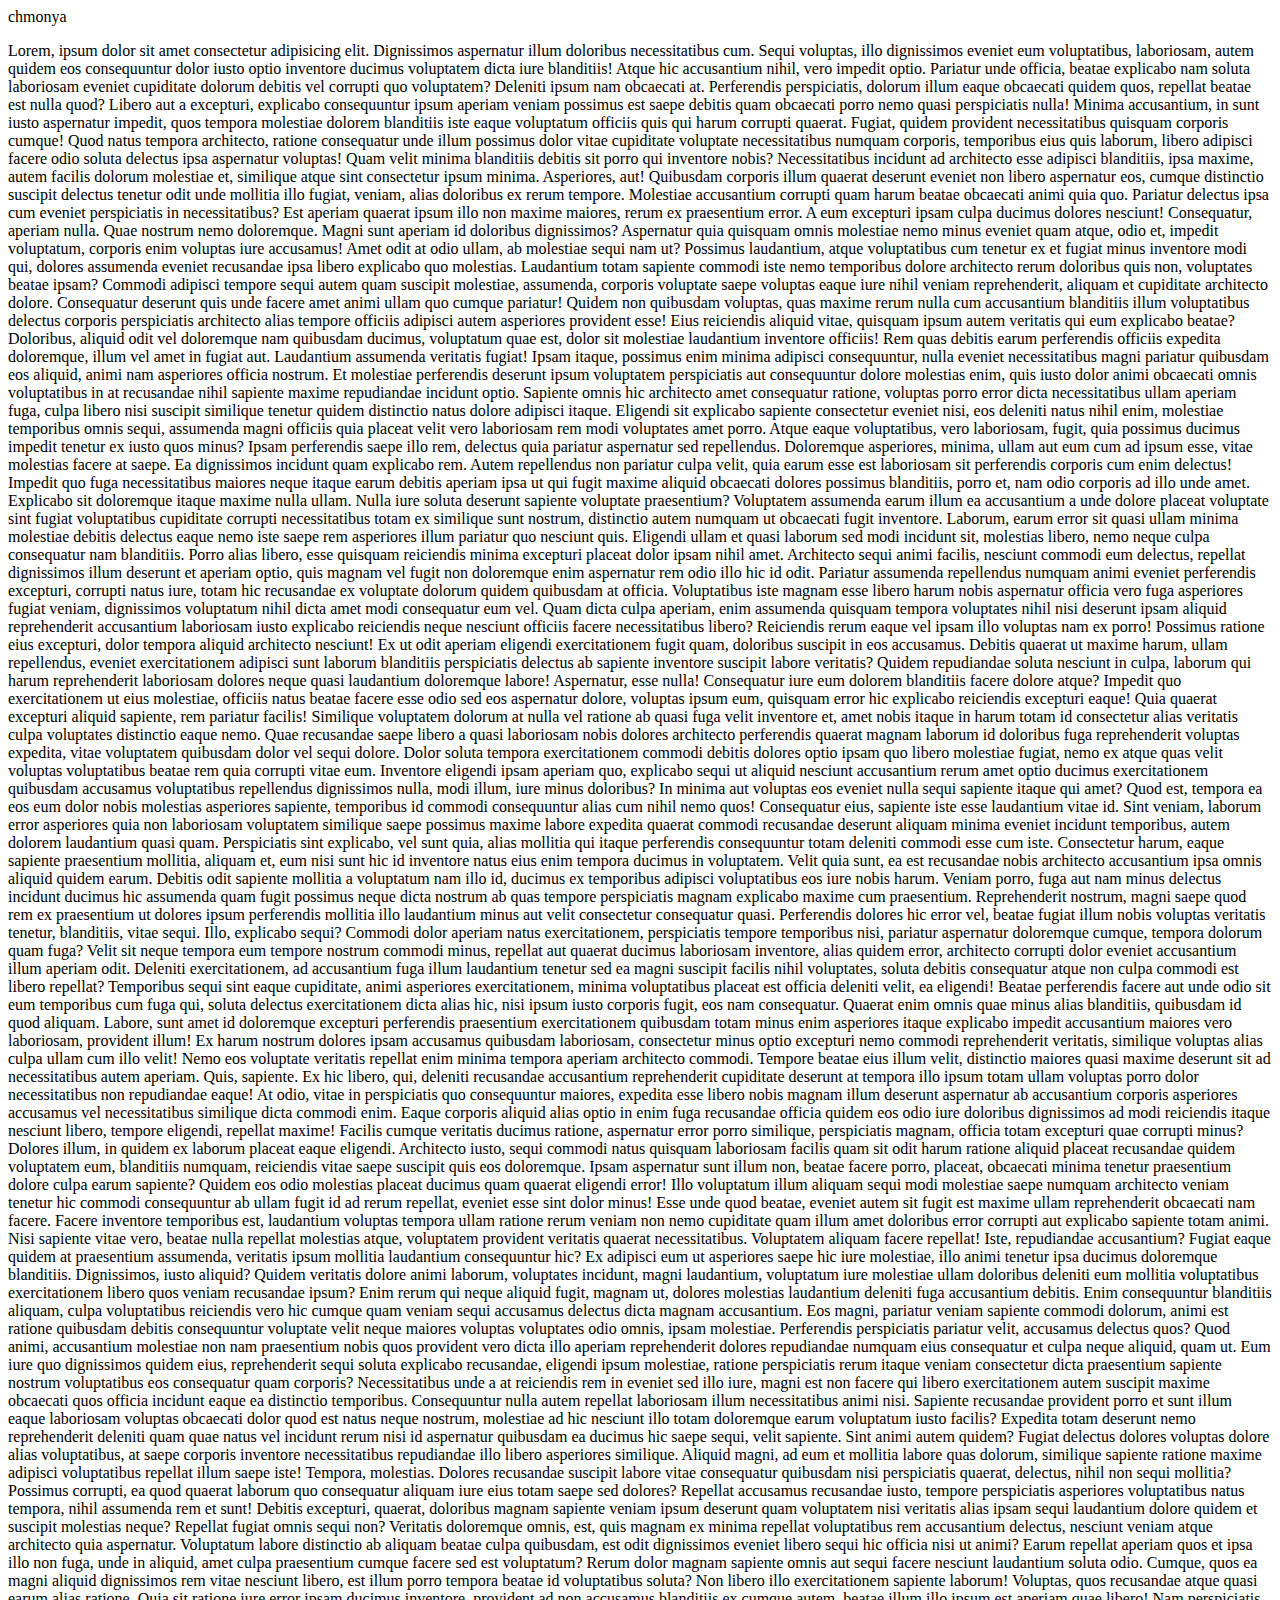
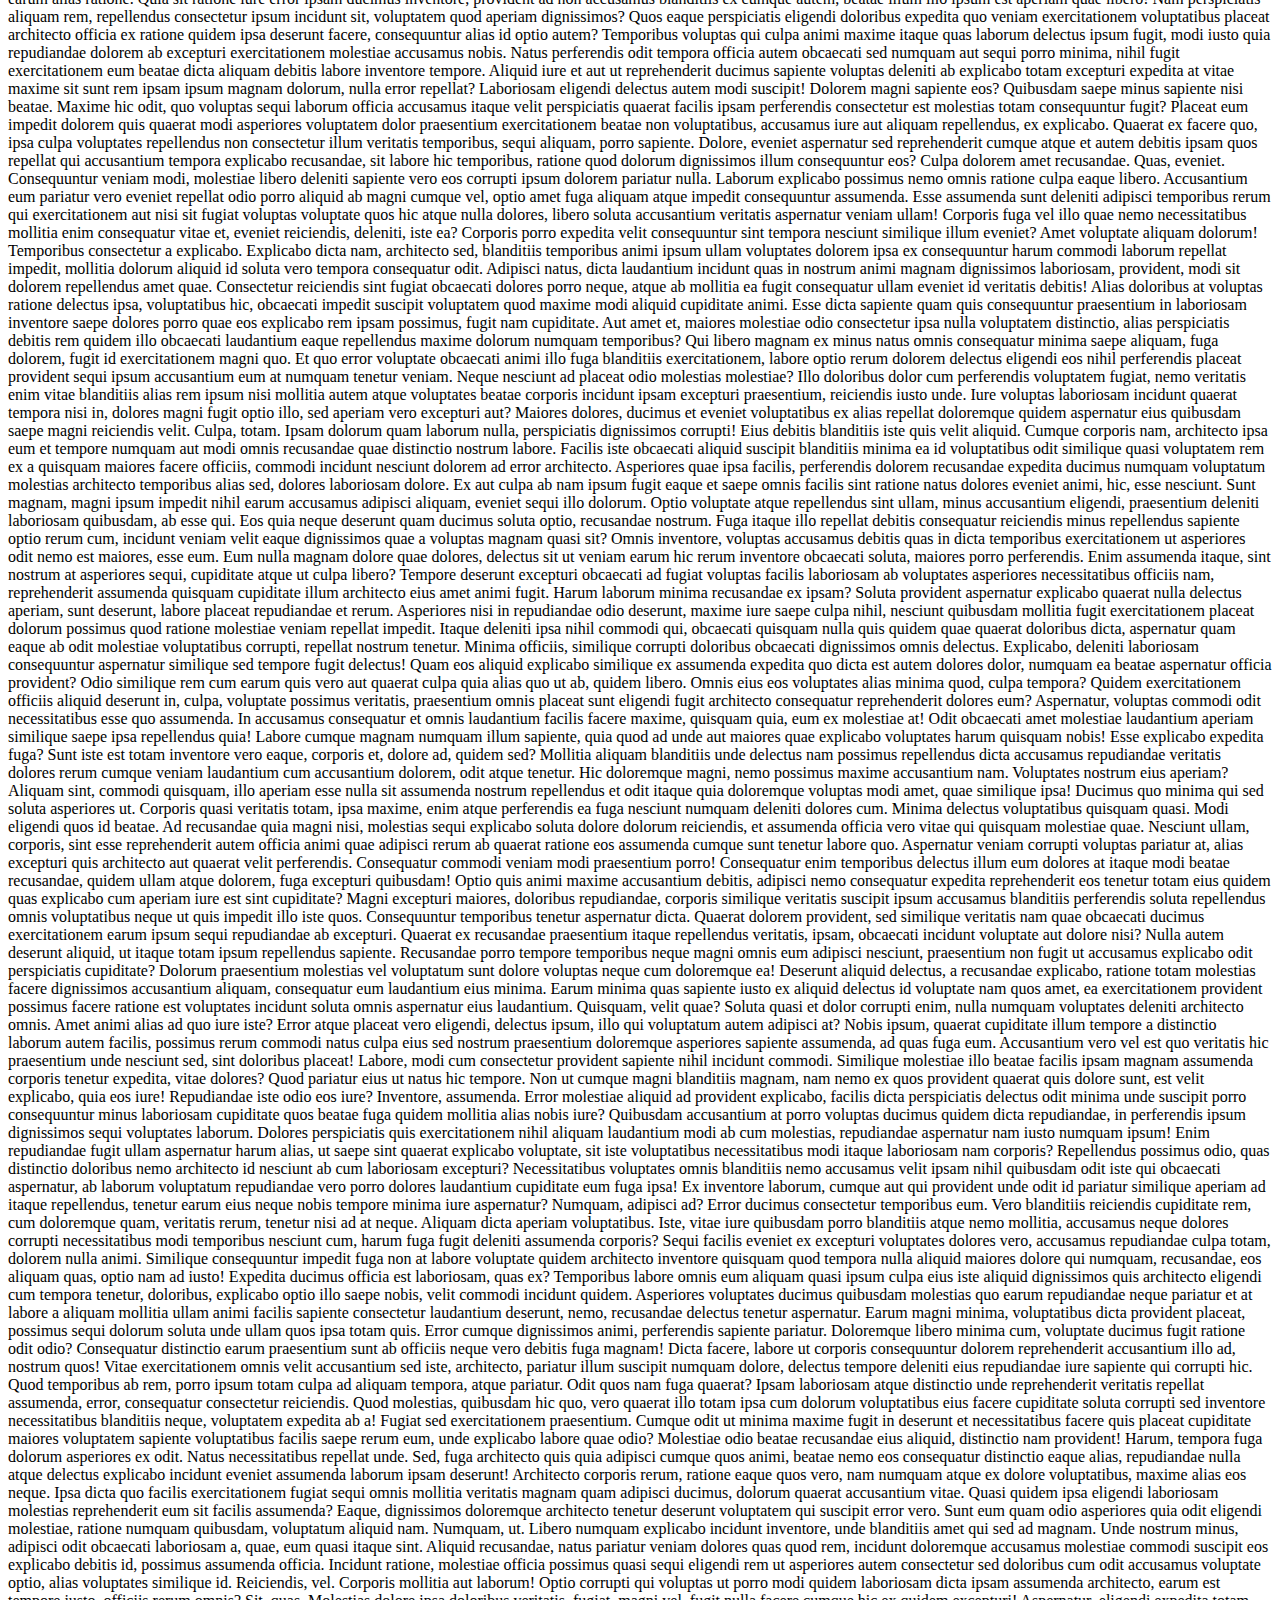
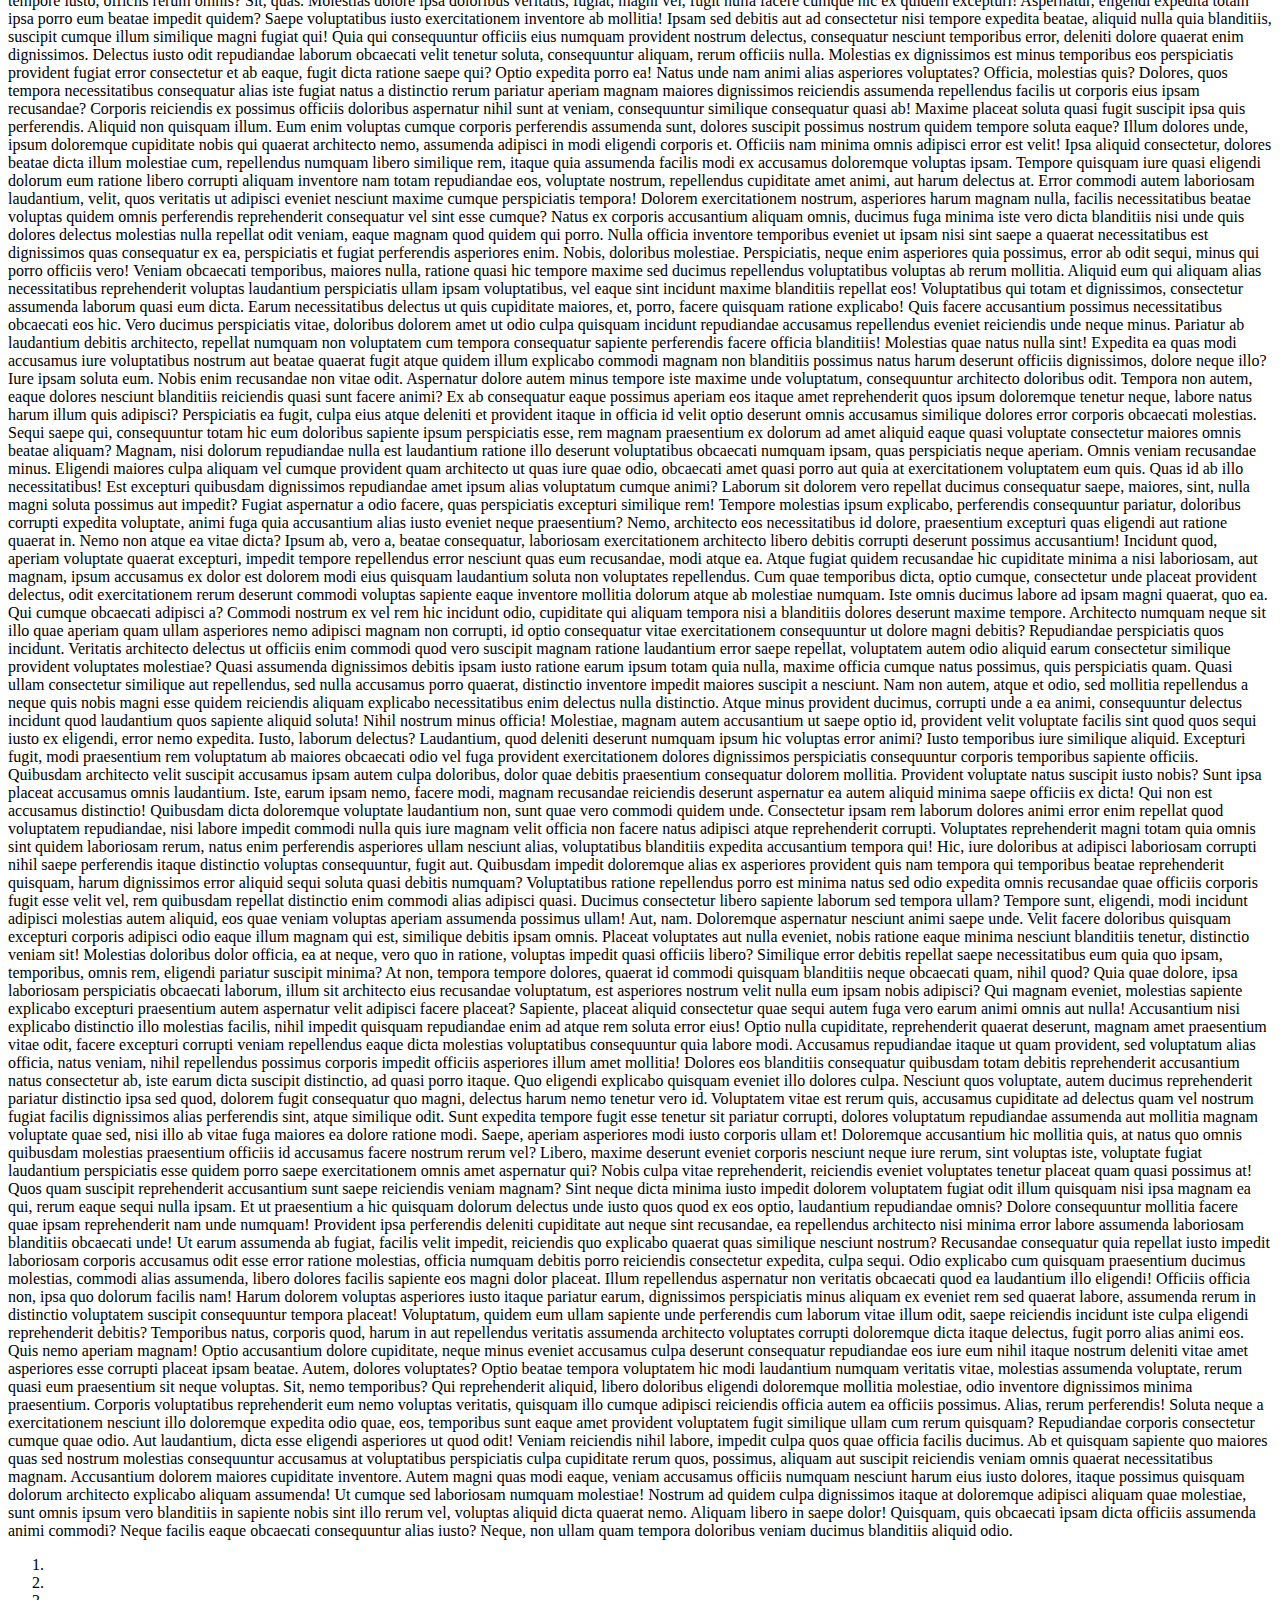
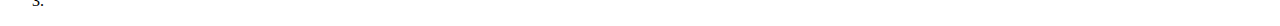
<file: index.html>
<!DOCTYPE html>
<html lang="ru">
<head>
    <meta charset="UTF-8">
    <meta http-equiv="X-UA-Compatible" content="IE=edge">
    <meta name="viewport" content="width=device-width, initial-scale=1.0">
    <title>Залупка слоника зеленая</title>
</head>
<body>
    <header class="head">
        <span>chmonya</span>
    </header>
    <div class="text">
        <p class="p">
            Lorem, ipsum dolor sit amet consectetur adipisicing elit. Dignissimos aspernatur illum doloribus necessitatibus cum. Sequi voluptas, illo dignissimos eveniet eum voluptatibus, laboriosam, autem quidem eos consequuntur dolor iusto optio inventore ducimus voluptatem dicta iure blanditiis! Atque hic accusantium nihil, vero impedit optio. Pariatur unde officia, beatae explicabo nam soluta laboriosam eveniet cupiditate dolorum debitis vel corrupti quo voluptatem? Deleniti ipsum nam obcaecati at. Perferendis perspiciatis, dolorum illum eaque obcaecati quidem quos, repellat beatae est nulla quod? Libero aut a excepturi, explicabo consequuntur ipsum aperiam veniam possimus est saepe debitis quam obcaecati porro nemo quasi perspiciatis nulla! Minima accusantium, in sunt iusto aspernatur impedit, quos tempora molestiae dolorem blanditiis iste eaque voluptatum officiis quis qui harum corrupti quaerat. Fugiat, quidem provident necessitatibus quisquam corporis cumque! Quod natus tempora architecto, ratione consequatur unde illum possimus dolor vitae cupiditate voluptate necessitatibus numquam corporis, temporibus eius quis laborum, libero adipisci facere odio soluta delectus ipsa aspernatur voluptas! Quam velit minima blanditiis debitis sit porro qui inventore nobis? Necessitatibus incidunt ad architecto esse adipisci blanditiis, ipsa maxime, autem facilis dolorum molestiae et, similique atque sint consectetur ipsum minima. Asperiores, aut! Quibusdam corporis illum quaerat deserunt eveniet non libero aspernatur eos, cumque distinctio suscipit delectus tenetur odit unde mollitia illo fugiat, veniam, alias doloribus ex rerum tempore. Molestiae accusantium corrupti quam harum beatae obcaecati animi quia quo. Pariatur delectus ipsa cum eveniet perspiciatis in necessitatibus? Est aperiam quaerat ipsum illo non maxime maiores, rerum ex praesentium error. A eum excepturi ipsam culpa ducimus dolores nesciunt! Consequatur, aperiam nulla. Quae nostrum nemo doloremque. Magni sunt aperiam id doloribus dignissimos? Aspernatur quia quisquam omnis molestiae nemo minus eveniet quam atque, odio et, impedit voluptatum, corporis enim voluptas iure accusamus! Amet odit at odio ullam, ab molestiae sequi nam ut? Possimus laudantium, atque voluptatibus cum tenetur ex et fugiat minus inventore modi qui, dolores assumenda eveniet recusandae ipsa libero explicabo quo molestias. Laudantium totam sapiente commodi iste nemo temporibus dolore architecto rerum doloribus quis non, voluptates beatae ipsam? Commodi adipisci tempore sequi autem quam suscipit molestiae, assumenda, corporis voluptate saepe voluptas eaque iure nihil veniam reprehenderit, aliquam et cupiditate architecto dolore. Consequatur deserunt quis unde facere amet animi ullam quo cumque pariatur! Quidem non quibusdam voluptas, quas maxime rerum nulla cum accusantium blanditiis illum voluptatibus delectus corporis perspiciatis architecto alias tempore officiis adipisci autem asperiores provident esse! Eius reiciendis aliquid vitae, quisquam ipsum autem veritatis qui eum explicabo beatae? Doloribus, aliquid odit vel doloremque nam quibusdam ducimus, voluptatum quae est, dolor sit molestiae laudantium inventore officiis! Rem quas debitis earum perferendis officiis expedita doloremque, illum vel amet in fugiat aut. Laudantium assumenda veritatis fugiat! Ipsam itaque, possimus enim minima adipisci consequuntur, nulla eveniet necessitatibus magni pariatur quibusdam eos aliquid, animi nam asperiores officia nostrum. Et molestiae perferendis deserunt ipsum voluptatem perspiciatis aut consequuntur dolore molestias enim, quis iusto dolor animi obcaecati omnis voluptatibus in at recusandae nihil sapiente maxime repudiandae incidunt optio. Sapiente omnis hic architecto amet consequatur ratione, voluptas porro error dicta necessitatibus ullam aperiam fuga, culpa libero nisi suscipit similique tenetur quidem distinctio natus dolore adipisci itaque. Eligendi sit explicabo sapiente consectetur eveniet nisi, eos deleniti natus nihil enim, molestiae temporibus omnis sequi, assumenda magni officiis quia placeat velit vero laboriosam rem modi voluptates amet porro. Atque eaque voluptatibus, vero laboriosam, fugit, quia possimus ducimus impedit tenetur ex iusto quos minus? Ipsam perferendis saepe illo rem, delectus quia pariatur aspernatur sed repellendus. Doloremque asperiores, minima, ullam aut eum cum ad ipsum esse, vitae molestias facere at saepe. Ea dignissimos incidunt quam explicabo rem. Autem repellendus non pariatur culpa velit, quia earum esse est laboriosam sit perferendis corporis cum enim delectus! Impedit quo fuga necessitatibus maiores neque itaque earum debitis aperiam ipsa ut qui fugit maxime aliquid obcaecati dolores possimus blanditiis, porro et, nam odio corporis ad illo unde amet. Explicabo sit doloremque itaque maxime nulla ullam. Nulla iure soluta deserunt sapiente voluptate praesentium? Voluptatem assumenda earum illum ea accusantium a unde dolore placeat voluptate sint fugiat voluptatibus cupiditate corrupti necessitatibus totam ex similique sunt nostrum, distinctio autem numquam ut obcaecati fugit inventore. Laborum, earum error sit quasi ullam minima molestiae debitis delectus eaque nemo iste saepe rem asperiores illum pariatur quo nesciunt quis. Eligendi ullam et quasi laborum sed modi incidunt sit, molestias libero, nemo neque culpa consequatur nam blanditiis. Porro alias libero, esse quisquam reiciendis minima excepturi placeat dolor ipsam nihil amet. Architecto sequi animi facilis, nesciunt commodi eum delectus, repellat dignissimos illum deserunt et aperiam optio, quis magnam vel fugit non doloremque enim aspernatur rem odio illo hic id odit. Pariatur assumenda repellendus numquam animi eveniet perferendis excepturi, corrupti natus iure, totam hic recusandae ex voluptate dolorum quidem quibusdam at officia. Voluptatibus iste magnam esse libero harum nobis aspernatur officia vero fuga asperiores fugiat veniam, dignissimos voluptatum nihil dicta amet modi consequatur eum vel. Quam dicta culpa aperiam, enim assumenda quisquam tempora voluptates nihil nisi deserunt ipsam aliquid reprehenderit accusantium laboriosam iusto explicabo reiciendis neque nesciunt officiis facere necessitatibus libero? Reiciendis rerum eaque vel ipsam illo voluptas nam ex porro! Possimus ratione eius excepturi, dolor tempora aliquid architecto nesciunt! Ex ut odit aperiam eligendi exercitationem fugit quam, doloribus suscipit in eos accusamus. Debitis quaerat ut maxime harum, ullam repellendus, eveniet exercitationem adipisci sunt laborum blanditiis perspiciatis delectus ab sapiente inventore suscipit labore veritatis? Quidem repudiandae soluta nesciunt in culpa, laborum qui harum reprehenderit laboriosam dolores neque quasi laudantium doloremque labore! Aspernatur, esse nulla! Consequatur iure eum dolorem blanditiis facere dolore atque? Impedit quo exercitationem ut eius molestiae, officiis natus beatae facere esse odio sed eos aspernatur dolore, voluptas ipsum eum, quisquam error hic explicabo reiciendis excepturi eaque! Quia quaerat excepturi aliquid sapiente, rem pariatur facilis! Similique voluptatem dolorum at nulla vel ratione ab quasi fuga velit inventore et, amet nobis itaque in harum totam id consectetur alias veritatis culpa voluptates distinctio eaque nemo. Quae recusandae saepe libero a quasi laboriosam nobis dolores architecto perferendis quaerat magnam laborum id doloribus fuga reprehenderit voluptas expedita, vitae voluptatem quibusdam dolor vel sequi dolore. Dolor soluta tempora exercitationem commodi debitis dolores optio ipsam quo libero molestiae fugiat, nemo ex atque quas velit voluptas voluptatibus beatae rem quia corrupti vitae eum. Inventore eligendi ipsam aperiam quo, explicabo sequi ut aliquid nesciunt accusantium rerum amet optio ducimus exercitationem quibusdam accusamus voluptatibus repellendus dignissimos nulla, modi illum, iure minus doloribus? In minima aut voluptas eos eveniet nulla sequi sapiente itaque qui amet? Quod est, tempora ea eos eum dolor nobis molestias asperiores sapiente, temporibus id commodi consequuntur alias cum nihil nemo quos! Consequatur eius, sapiente iste esse laudantium vitae id. Sint veniam, laborum error asperiores quia non laboriosam voluptatem similique saepe possimus maxime labore expedita quaerat commodi recusandae deserunt aliquam minima eveniet incidunt temporibus, autem dolorem laudantium quasi quam. Perspiciatis sint explicabo, vel sunt quia, alias mollitia qui itaque perferendis consequuntur totam deleniti commodi esse cum iste. Consectetur harum, eaque sapiente praesentium mollitia, aliquam et, eum nisi sunt hic id inventore natus eius enim tempora ducimus in voluptatem. Velit quia sunt, ea est recusandae nobis architecto accusantium ipsa omnis aliquid quidem earum. Debitis odit sapiente mollitia a voluptatum nam illo id, ducimus ex temporibus adipisci voluptatibus eos iure nobis harum. Veniam porro, fuga aut nam minus delectus incidunt ducimus hic assumenda quam fugit possimus neque dicta nostrum ab quas tempore perspiciatis magnam explicabo maxime cum praesentium. Reprehenderit nostrum, magni saepe quod rem ex praesentium ut dolores ipsum perferendis mollitia illo laudantium minus aut velit consectetur consequatur quasi. Perferendis dolores hic error vel, beatae fugiat illum nobis voluptas veritatis tenetur, blanditiis, vitae sequi. Illo, explicabo sequi? Commodi dolor aperiam natus exercitationem, perspiciatis tempore temporibus nisi, pariatur aspernatur doloremque cumque, tempora dolorum quam fuga? Velit sit neque tempora eum tempore nostrum commodi minus, repellat aut quaerat ducimus laboriosam inventore, alias quidem error, architecto corrupti dolor eveniet accusantium illum aperiam odit. Deleniti exercitationem, ad accusantium fuga illum laudantium tenetur sed ea magni suscipit facilis nihil voluptates, soluta debitis consequatur atque non culpa commodi est libero repellat? Temporibus sequi sint eaque cupiditate, animi asperiores exercitationem, minima voluptatibus placeat est officia deleniti velit, ea eligendi! Beatae perferendis facere aut unde odio sit eum temporibus cum fuga qui, soluta delectus exercitationem dicta alias hic, nisi ipsum iusto corporis fugit, eos nam consequatur. Quaerat enim omnis quae minus alias blanditiis, quibusdam id quod aliquam. Labore, sunt amet id doloremque excepturi perferendis praesentium exercitationem quibusdam totam minus enim asperiores itaque explicabo impedit accusantium maiores vero laboriosam, provident illum! Ex harum nostrum dolores ipsam accusamus quibusdam laboriosam, consectetur minus optio excepturi nemo commodi reprehenderit veritatis, similique voluptas alias culpa ullam cum illo velit! Nemo eos voluptate veritatis repellat enim minima tempora aperiam architecto commodi. Tempore beatae eius illum velit, distinctio maiores quasi maxime deserunt sit ad necessitatibus autem aperiam. Quis, sapiente. Ex hic libero, qui, deleniti recusandae accusantium reprehenderit cupiditate deserunt at tempora illo ipsum totam ullam voluptas porro dolor necessitatibus non repudiandae eaque! At odio, vitae in perspiciatis quo consequuntur maiores, expedita esse libero nobis magnam illum deserunt aspernatur ab accusantium corporis asperiores accusamus vel necessitatibus similique dicta commodi enim. Eaque corporis aliquid alias optio in enim fuga recusandae officia quidem eos odio iure doloribus dignissimos ad modi reiciendis itaque nesciunt libero, tempore eligendi, repellat maxime! Facilis cumque veritatis ducimus ratione, aspernatur error porro similique, perspiciatis magnam, officia totam excepturi quae corrupti minus? Dolores illum, in quidem ex laborum placeat eaque eligendi. Architecto iusto, sequi commodi natus quisquam laboriosam facilis quam sit odit harum ratione aliquid placeat recusandae quidem voluptatem eum, blanditiis numquam, reiciendis vitae saepe suscipit quis eos doloremque. Ipsam aspernatur sunt illum non, beatae facere porro, placeat, obcaecati minima tenetur praesentium dolore culpa earum sapiente? Quidem eos odio molestias placeat ducimus quam quaerat eligendi error! Illo voluptatum illum aliquam sequi modi molestiae saepe numquam architecto veniam tenetur hic commodi consequuntur ab ullam fugit id ad rerum repellat, eveniet esse sint dolor minus! Esse unde quod beatae, eveniet autem sit fugit est maxime ullam reprehenderit obcaecati nam facere. Facere inventore temporibus est, laudantium voluptas tempora ullam ratione rerum veniam non nemo cupiditate quam illum amet doloribus error corrupti aut explicabo sapiente totam animi. Nisi sapiente vitae vero, beatae nulla repellat molestias atque, voluptatem provident veritatis quaerat necessitatibus. Voluptatem aliquam facere repellat! Iste, repudiandae accusantium? Fugiat eaque quidem at praesentium assumenda, veritatis ipsum mollitia laudantium consequuntur hic? Ex adipisci eum ut asperiores saepe hic iure molestiae, illo animi tenetur ipsa ducimus doloremque blanditiis. Dignissimos, iusto aliquid? Quidem veritatis dolore animi laborum, voluptates incidunt, magni laudantium, voluptatum iure molestiae ullam doloribus deleniti eum mollitia voluptatibus exercitationem libero quos veniam recusandae ipsum? Enim rerum qui neque aliquid fugit, magnam ut, dolores molestias laudantium deleniti fuga accusantium debitis. Enim consequuntur blanditiis aliquam, culpa voluptatibus reiciendis vero hic cumque quam veniam sequi accusamus delectus dicta magnam accusantium. Eos magni, pariatur veniam sapiente commodi dolorum, animi est ratione quibusdam debitis consequuntur voluptate velit neque maiores voluptas voluptates odio omnis, ipsam molestiae. Perferendis perspiciatis pariatur velit, accusamus delectus quos? Quod animi, accusantium molestiae non nam praesentium nobis quos provident vero dicta illo aperiam reprehenderit dolores repudiandae numquam eius consequatur et culpa neque aliquid, quam ut. Eum iure quo dignissimos quidem eius, reprehenderit sequi soluta explicabo recusandae, eligendi ipsum molestiae, ratione perspiciatis rerum itaque veniam consectetur dicta praesentium sapiente nostrum voluptatibus eos consequatur quam corporis? Necessitatibus unde a at reiciendis rem in eveniet sed illo iure, magni est non facere qui libero exercitationem autem suscipit maxime obcaecati quos officia incidunt eaque ea distinctio temporibus. Consequuntur nulla autem repellat laboriosam illum necessitatibus animi nisi. Sapiente recusandae provident porro et sunt illum eaque laboriosam voluptas obcaecati dolor quod est natus neque nostrum, molestiae ad hic nesciunt illo totam doloremque earum voluptatum iusto facilis? Expedita totam deserunt nemo reprehenderit deleniti quam quae natus vel incidunt rerum nisi id aspernatur quibusdam ea ducimus hic saepe sequi, velit sapiente. Sint animi autem quidem? Fugiat delectus dolores voluptas dolore alias voluptatibus, at saepe corporis inventore necessitatibus repudiandae illo libero asperiores similique. Aliquid magni, ad eum et mollitia labore quas dolorum, similique sapiente ratione maxime adipisci voluptatibus repellat illum saepe iste! Tempora, molestias. Dolores recusandae suscipit labore vitae consequatur quibusdam nisi perspiciatis quaerat, delectus, nihil non sequi mollitia? Possimus corrupti, ea quod quaerat laborum quo consequatur aliquam iure eius totam saepe sed dolores? Repellat accusamus recusandae iusto, tempore perspiciatis asperiores voluptatibus natus tempora, nihil assumenda rem et sunt! Debitis excepturi, quaerat, doloribus magnam sapiente veniam ipsum deserunt quam voluptatem nisi veritatis alias ipsam sequi laudantium dolore quidem et suscipit molestias neque? Repellat fugiat omnis sequi non? Veritatis doloremque omnis, est, quis magnam ex minima repellat voluptatibus rem accusantium delectus, nesciunt veniam atque architecto quia aspernatur. Voluptatum labore distinctio ab aliquam beatae culpa quibusdam, est odit dignissimos eveniet libero sequi hic officia nisi ut animi? Earum repellat aperiam quos et ipsa illo non fuga, unde in aliquid, amet culpa praesentium cumque facere sed est voluptatum? Rerum dolor magnam sapiente omnis aut sequi facere nesciunt laudantium soluta odio. Cumque, quos ea magni aliquid dignissimos rem vitae nesciunt libero, est illum porro tempora beatae id voluptatibus soluta? Non libero illo exercitationem sapiente laborum! Voluptas, quos recusandae atque quasi earum alias ratione. Quia sit ratione iure error ipsam ducimus inventore, provident ad non accusamus blanditiis ex cumque autem, beatae illum illo ipsum est aperiam quae libero! Nam perspiciatis aliquam rem, repellendus consectetur ipsum incidunt sit, voluptatem quod aperiam dignissimos? Quos eaque perspiciatis eligendi doloribus expedita quo veniam exercitationem voluptatibus placeat architecto officia ex ratione quidem ipsa deserunt facere, consequuntur alias id optio autem? Temporibus voluptas qui culpa animi maxime itaque quas laborum delectus ipsum fugit, modi iusto quia repudiandae dolorem ab excepturi exercitationem molestiae accusamus nobis. Natus perferendis odit tempora officia autem obcaecati sed numquam aut sequi porro minima, nihil fugit exercitationem eum beatae dicta aliquam debitis labore inventore tempore. Aliquid iure et aut ut reprehenderit ducimus sapiente voluptas deleniti ab explicabo totam excepturi expedita at vitae maxime sit sunt rem ipsam ipsum magnam dolorum, nulla error repellat? Laboriosam eligendi delectus autem modi suscipit! Dolorem magni sapiente eos? Quibusdam saepe minus sapiente nisi beatae. Maxime hic odit, quo voluptas sequi laborum officia accusamus itaque velit perspiciatis quaerat facilis ipsam perferendis consectetur est molestias totam consequuntur fugit? Placeat eum impedit dolorem quis quaerat modi asperiores voluptatem dolor praesentium exercitationem beatae non voluptatibus, accusamus iure aut aliquam repellendus, ex explicabo. Quaerat ex facere quo, ipsa culpa voluptates repellendus non consectetur illum veritatis temporibus, sequi aliquam, porro sapiente. Dolore, eveniet aspernatur sed reprehenderit cumque atque et autem debitis ipsam quos repellat qui accusantium tempora explicabo recusandae, sit labore hic temporibus, ratione quod dolorum dignissimos illum consequuntur eos? Culpa dolorem amet recusandae. Quas, eveniet. Consequuntur veniam modi, molestiae libero deleniti sapiente vero eos corrupti ipsum dolorem pariatur nulla. Laborum explicabo possimus nemo omnis ratione culpa eaque libero. Accusantium eum pariatur vero eveniet repellat odio porro aliquid ab magni cumque vel, optio amet fuga aliquam atque impedit consequuntur assumenda. Esse assumenda sunt deleniti adipisci temporibus rerum qui exercitationem aut nisi sit fugiat voluptas voluptate quos hic atque nulla dolores, libero soluta accusantium veritatis aspernatur veniam ullam! Corporis fuga vel illo quae nemo necessitatibus mollitia enim consequatur vitae et, eveniet reiciendis, deleniti, iste ea? Corporis porro expedita velit consequuntur sint tempora nesciunt similique illum eveniet? Amet voluptate aliquam dolorum! Temporibus consectetur a explicabo. Explicabo dicta nam, architecto sed, blanditiis temporibus animi ipsum ullam voluptates dolorem ipsa ex consequuntur harum commodi laborum repellat impedit, mollitia dolorum aliquid id soluta vero tempora consequatur odit. Adipisci natus, dicta laudantium incidunt quas in nostrum animi magnam dignissimos laboriosam, provident, modi sit dolorem repellendus amet quae. Consectetur reiciendis sint fugiat obcaecati dolores porro neque, atque ab mollitia ea fugit consequatur ullam eveniet id veritatis debitis! Alias doloribus at voluptas ratione delectus ipsa, voluptatibus hic, obcaecati impedit suscipit voluptatem quod maxime modi aliquid cupiditate animi. Esse dicta sapiente quam quis consequuntur praesentium in laboriosam inventore saepe dolores porro quae eos explicabo rem ipsam possimus, fugit nam cupiditate. Aut amet et, maiores molestiae odio consectetur ipsa nulla voluptatem distinctio, alias perspiciatis debitis rem quidem illo obcaecati laudantium eaque repellendus maxime dolorum numquam temporibus? Qui libero magnam ex minus natus omnis consequatur minima saepe aliquam, fuga dolorem, fugit id exercitationem magni quo. Et quo error voluptate obcaecati animi illo fuga blanditiis exercitationem, labore optio rerum dolorem delectus eligendi eos nihil perferendis placeat provident sequi ipsum accusantium eum at numquam tenetur veniam. Neque nesciunt ad placeat odio molestias molestiae? Illo doloribus dolor cum perferendis voluptatem fugiat, nemo veritatis enim vitae blanditiis alias rem ipsum nisi mollitia autem atque voluptates beatae corporis incidunt ipsam excepturi praesentium, reiciendis iusto unde. Iure voluptas laboriosam incidunt quaerat tempora nisi in, dolores magni fugit optio illo, sed aperiam vero excepturi aut? Maiores dolores, ducimus et eveniet voluptatibus ex alias repellat doloremque quidem aspernatur eius quibusdam saepe magni reiciendis velit. Culpa, totam. Ipsam dolorum quam laborum nulla, perspiciatis dignissimos corrupti! Eius debitis blanditiis iste quis velit aliquid. Cumque corporis nam, architecto ipsa eum et tempore numquam aut modi omnis recusandae quae distinctio nostrum labore. Facilis iste obcaecati aliquid suscipit blanditiis minima ea id voluptatibus odit similique quasi voluptatem rem ex a quisquam maiores facere officiis, commodi incidunt nesciunt dolorem ad error architecto. Asperiores quae ipsa facilis, perferendis dolorem recusandae expedita ducimus numquam voluptatum molestias architecto temporibus alias sed, dolores laboriosam dolore. Ex aut culpa ab nam ipsum fugit eaque et saepe omnis facilis sint ratione natus dolores eveniet animi, hic, esse nesciunt. Sunt magnam, magni ipsum impedit nihil earum accusamus adipisci aliquam, eveniet sequi illo dolorum. Optio voluptate atque repellendus sint ullam, minus accusantium eligendi, praesentium deleniti laboriosam quibusdam, ab esse qui. Eos quia neque deserunt quam ducimus soluta optio, recusandae nostrum. Fuga itaque illo repellat debitis consequatur reiciendis minus repellendus sapiente optio rerum cum, incidunt veniam velit eaque dignissimos quae a voluptas magnam quasi sit? Omnis inventore, voluptas accusamus debitis quas in dicta temporibus exercitationem ut asperiores odit nemo est maiores, esse eum. Eum nulla magnam dolore quae dolores, delectus sit ut veniam earum hic rerum inventore obcaecati soluta, maiores porro perferendis. Enim assumenda itaque, sint nostrum at asperiores sequi, cupiditate atque ut culpa libero? Tempore deserunt excepturi obcaecati ad fugiat voluptas facilis laboriosam ab voluptates asperiores necessitatibus officiis nam, reprehenderit assumenda quisquam cupiditate illum architecto eius amet animi fugit. Harum laborum minima recusandae ex ipsam? Soluta provident aspernatur explicabo quaerat nulla delectus aperiam, sunt deserunt, labore placeat repudiandae et rerum. Asperiores nisi in repudiandae odio deserunt, maxime iure saepe culpa nihil, nesciunt quibusdam mollitia fugit exercitationem placeat dolorum possimus quod ratione molestiae veniam repellat impedit. Itaque deleniti ipsa nihil commodi qui, obcaecati quisquam nulla quis quidem quae quaerat doloribus dicta, aspernatur quam eaque ab odit molestiae voluptatibus corrupti, repellat nostrum tenetur. Minima officiis, similique corrupti doloribus obcaecati dignissimos omnis delectus. Explicabo, deleniti laboriosam consequuntur aspernatur similique sed tempore fugit delectus! Quam eos aliquid explicabo similique ex assumenda expedita quo dicta est autem dolores dolor, numquam ea beatae aspernatur officia provident? Odio similique rem cum earum quis vero aut quaerat culpa quia alias quo ut ab, quidem libero. Omnis eius eos voluptates alias minima quod, culpa tempora? Quidem exercitationem officiis aliquid deserunt in, culpa, voluptate possimus veritatis, praesentium omnis placeat sunt eligendi fugit architecto consequatur reprehenderit dolores eum? Aspernatur, voluptas commodi odit necessitatibus esse quo assumenda. In accusamus consequatur et omnis laudantium facilis facere maxime, quisquam quia, eum ex molestiae at! Odit obcaecati amet molestiae laudantium aperiam similique saepe ipsa repellendus quia! Labore cumque magnam numquam illum sapiente, quia quod ad unde aut maiores quae explicabo voluptates harum quisquam nobis! Esse explicabo expedita fuga? Sunt iste est totam inventore vero eaque, corporis et, dolore ad, quidem sed? Mollitia aliquam blanditiis unde delectus nam possimus repellendus dicta accusamus repudiandae veritatis dolores rerum cumque veniam laudantium cum accusantium dolorem, odit atque tenetur. Hic doloremque magni, nemo possimus maxime accusantium nam. Voluptates nostrum eius aperiam? Aliquam sint, commodi quisquam, illo aperiam esse nulla sit assumenda nostrum repellendus et odit itaque quia doloremque voluptas modi amet, quae similique ipsa! Ducimus quo minima qui sed soluta asperiores ut. Corporis quasi veritatis totam, ipsa maxime, enim atque perferendis ea fuga nesciunt numquam deleniti dolores cum. Minima delectus voluptatibus quisquam quasi. Modi eligendi quos id beatae. Ad recusandae quia magni nisi, molestias sequi explicabo soluta dolore dolorum reiciendis, et assumenda officia vero vitae qui quisquam molestiae quae. Nesciunt ullam, corporis, sint esse reprehenderit autem officia animi quae adipisci rerum ab quaerat ratione eos assumenda cumque sunt tenetur labore quo. Aspernatur veniam corrupti voluptas pariatur at, alias excepturi quis architecto aut quaerat velit perferendis. Consequatur commodi veniam modi praesentium porro! Consequatur enim temporibus delectus illum eum dolores at itaque modi beatae recusandae, quidem ullam atque dolorem, fuga excepturi quibusdam! Optio quis animi maxime accusantium debitis, adipisci nemo consequatur expedita reprehenderit eos tenetur totam eius quidem quas explicabo cum aperiam iure est sint cupiditate? Magni excepturi maiores, doloribus repudiandae, corporis similique veritatis suscipit ipsum accusamus blanditiis perferendis soluta repellendus omnis voluptatibus neque ut quis impedit illo iste quos. Consequuntur temporibus tenetur aspernatur dicta. Quaerat dolorem provident, sed similique veritatis nam quae obcaecati ducimus exercitationem earum ipsum sequi repudiandae ab excepturi. Quaerat ex recusandae praesentium itaque repellendus veritatis, ipsam, obcaecati incidunt voluptate aut dolore nisi? Nulla autem deserunt aliquid, ut itaque totam ipsum repellendus sapiente. Recusandae porro tempore temporibus neque magni omnis eum adipisci nesciunt, praesentium non fugit ut accusamus explicabo odit perspiciatis cupiditate? Dolorum praesentium molestias vel voluptatum sunt dolore voluptas neque cum doloremque ea! Deserunt aliquid delectus, a recusandae explicabo, ratione totam molestias facere dignissimos accusantium aliquam, consequatur eum laudantium eius minima. Earum minima quas sapiente iusto ex aliquid delectus id voluptate nam quos amet, ea exercitationem provident possimus facere ratione est voluptates incidunt soluta omnis aspernatur eius laudantium. Quisquam, velit quae? Soluta quasi et dolor corrupti enim, nulla numquam voluptates deleniti architecto omnis. Amet animi alias ad quo iure iste? Error atque placeat vero eligendi, delectus ipsum, illo qui voluptatum autem adipisci at? Nobis ipsum, quaerat cupiditate illum tempore a distinctio laborum autem facilis, possimus rerum commodi natus culpa eius sed nostrum praesentium doloremque asperiores sapiente assumenda, ad quas fuga eum. Accusantium vero vel est quo veritatis hic praesentium unde nesciunt sed, sint doloribus placeat! Labore, modi cum consectetur provident sapiente nihil incidunt commodi. Similique molestiae illo beatae facilis ipsam magnam assumenda corporis tenetur expedita, vitae dolores? Quod pariatur eius ut natus hic tempore. Non ut cumque magni blanditiis magnam, nam nemo ex quos provident quaerat quis dolore sunt, est velit explicabo, quia eos iure! Repudiandae iste odio eos iure? Inventore, assumenda. Error molestiae aliquid ad provident explicabo, facilis dicta perspiciatis delectus odit minima unde suscipit porro consequuntur minus laboriosam cupiditate quos beatae fuga quidem mollitia alias nobis iure? Quibusdam accusantium at porro voluptas ducimus quidem dicta repudiandae, in perferendis ipsum dignissimos sequi voluptates laborum. Dolores perspiciatis quis exercitationem nihil aliquam laudantium modi ab cum molestias, repudiandae aspernatur nam iusto numquam ipsum! Enim repudiandae fugit ullam aspernatur harum alias, ut saepe sint quaerat explicabo voluptate, sit iste voluptatibus necessitatibus modi itaque laboriosam nam corporis? Repellendus possimus odio, quas distinctio doloribus nemo architecto id nesciunt ab cum laboriosam excepturi? Necessitatibus voluptates omnis blanditiis nemo accusamus velit ipsam nihil quibusdam odit iste qui obcaecati aspernatur, ab laborum voluptatum repudiandae vero porro dolores laudantium cupiditate eum fuga ipsa! Ex inventore laborum, cumque aut qui provident unde odit id pariatur similique aperiam ad itaque repellendus, tenetur earum eius neque nobis tempore minima iure aspernatur? Numquam, adipisci ad? Error ducimus consectetur temporibus eum. Vero blanditiis reiciendis cupiditate rem, cum doloremque quam, veritatis rerum, tenetur nisi ad at neque. Aliquam dicta aperiam voluptatibus. Iste, vitae iure quibusdam porro blanditiis atque nemo mollitia, accusamus neque dolores corrupti necessitatibus modi temporibus nesciunt cum, harum fuga fugit deleniti assumenda corporis? Sequi facilis eveniet ex excepturi voluptates dolores vero, accusamus repudiandae culpa totam, dolorem nulla animi. Similique consequuntur impedit fuga non at labore voluptate quidem architecto inventore quisquam quod tempora nulla aliquid maiores dolore qui numquam, recusandae, eos aliquam quas, optio nam ad iusto! Expedita ducimus officia est laboriosam, quas ex? Temporibus labore omnis eum aliquam quasi ipsum culpa eius iste aliquid dignissimos quis architecto eligendi cum tempora tenetur, doloribus, explicabo optio illo saepe nobis, velit commodi incidunt quidem. Asperiores voluptates ducimus quibusdam molestias quo earum repudiandae neque pariatur et at labore a aliquam mollitia ullam animi facilis sapiente consectetur laudantium deserunt, nemo, recusandae delectus tenetur aspernatur. Earum magni minima, voluptatibus dicta provident placeat, possimus sequi dolorum soluta unde ullam quos ipsa totam quis. Error cumque dignissimos animi, perferendis sapiente pariatur. Doloremque libero minima cum, voluptate ducimus fugit ratione odit odio? Consequatur distinctio earum praesentium sunt ab officiis neque vero debitis fuga magnam! Dicta facere, labore ut corporis consequuntur dolorem reprehenderit accusantium illo ad, nostrum quos! Vitae exercitationem omnis velit accusantium sed iste, architecto, pariatur illum suscipit numquam dolore, delectus tempore deleniti eius repudiandae iure sapiente qui corrupti hic. Quod temporibus ab rem, porro ipsum totam culpa ad aliquam tempora, atque pariatur. Odit quos nam fuga quaerat? Ipsam laboriosam atque distinctio unde reprehenderit veritatis repellat assumenda, error, consequatur consectetur reiciendis. Quod molestias, quibusdam hic quo, vero quaerat illo totam ipsa cum dolorum voluptatibus eius facere cupiditate soluta corrupti sed inventore necessitatibus blanditiis neque, voluptatem expedita ab a! Fugiat sed exercitationem praesentium. Cumque odit ut minima maxime fugit in deserunt et necessitatibus facere quis placeat cupiditate maiores voluptatem sapiente voluptatibus facilis saepe rerum eum, unde explicabo labore quae odio? Molestiae odio beatae recusandae eius aliquid, distinctio nam provident! Harum, tempora fuga dolorum asperiores ex odit. Natus necessitatibus repellat unde. Sed, fuga architecto quis quia adipisci cumque quos animi, beatae nemo eos consequatur distinctio eaque alias, repudiandae nulla atque delectus explicabo incidunt eveniet assumenda laborum ipsam deserunt! Architecto corporis rerum, ratione eaque quos vero, nam numquam atque ex dolore voluptatibus, maxime alias eos neque. Ipsa dicta quo facilis exercitationem fugiat sequi omnis mollitia veritatis magnam quam adipisci ducimus, dolorum quaerat accusantium vitae. Quasi quidem ipsa eligendi laboriosam molestias reprehenderit eum sit facilis assumenda? Eaque, dignissimos doloremque architecto tenetur deserunt voluptatem qui suscipit error vero. Sunt eum quam odio asperiores quia odit eligendi molestiae, ratione numquam quibusdam, voluptatum aliquid nam. Numquam, ut. Libero numquam explicabo incidunt inventore, unde blanditiis amet qui sed ad magnam. Unde nostrum minus, adipisci odit obcaecati laboriosam a, quae, eum quasi itaque sint. Aliquid recusandae, natus pariatur veniam dolores quas quod rem, incidunt doloremque accusamus molestiae commodi suscipit eos explicabo debitis id, possimus assumenda officia. Incidunt ratione, molestiae officia possimus quasi sequi eligendi rem ut asperiores autem consectetur sed doloribus cum odit accusamus voluptate optio, alias voluptates similique id. Reiciendis, vel. Corporis mollitia aut laborum! Optio corrupti qui voluptas ut porro modi quidem laboriosam dicta ipsam assumenda architecto, earum est tempore iusto, officiis rerum omnis? Sit, quas. Molestias dolore ipsa doloribus veritatis, fugiat, magni vel, fugit nulla facere cumque hic ex quidem excepturi! Aspernatur, eligendi expedita totam ipsa porro eum beatae impedit quidem? Saepe voluptatibus iusto exercitationem inventore ab mollitia! Ipsam sed debitis aut ad consectetur nisi tempore expedita beatae, aliquid nulla quia blanditiis, suscipit cumque illum similique magni fugiat qui! Quia qui consequuntur officiis eius numquam provident nostrum delectus, consequatur nesciunt temporibus error, deleniti dolore quaerat enim dignissimos. Delectus iusto odit repudiandae laborum obcaecati velit tenetur soluta, consequuntur aliquam, rerum officiis nulla. Molestias ex dignissimos est minus temporibus eos perspiciatis provident fugiat error consectetur et ab eaque, fugit dicta ratione saepe qui? Optio expedita porro ea! Natus unde nam animi alias asperiores voluptates? Officia, molestias quis? Dolores, quos tempora necessitatibus consequatur alias iste fugiat natus a distinctio rerum pariatur aperiam magnam maiores dignissimos reiciendis assumenda repellendus facilis ut corporis eius ipsam recusandae? Corporis reiciendis ex possimus officiis doloribus aspernatur nihil sunt at veniam, consequuntur similique consequatur quasi ab! Maxime placeat soluta quasi fugit suscipit ipsa quis perferendis. Aliquid non quisquam illum. Eum enim voluptas cumque corporis perferendis assumenda sunt, dolores suscipit possimus nostrum quidem tempore soluta eaque? Illum dolores unde, ipsum doloremque cupiditate nobis qui quaerat architecto nemo, assumenda adipisci in modi eligendi corporis et. Officiis nam minima omnis adipisci error est velit! Ipsa aliquid consectetur, dolores beatae dicta illum molestiae cum, repellendus numquam libero similique rem, itaque quia assumenda facilis modi ex accusamus doloremque voluptas ipsam. Tempore quisquam iure quasi eligendi dolorum eum ratione libero corrupti aliquam inventore nam totam repudiandae eos, voluptate nostrum, repellendus cupiditate amet animi, aut harum delectus at. Error commodi autem laboriosam laudantium, velit, quos veritatis ut adipisci eveniet nesciunt maxime cumque perspiciatis tempora! Dolorem exercitationem nostrum, asperiores harum magnam nulla, facilis necessitatibus beatae voluptas quidem omnis perferendis reprehenderit consequatur vel sint esse cumque? Natus ex corporis accusantium aliquam omnis, ducimus fuga minima iste vero dicta blanditiis nisi unde quis dolores delectus molestias nulla repellat odit veniam, eaque magnam quod quidem qui porro. Nulla officia inventore temporibus eveniet ut ipsam nisi sint saepe a quaerat necessitatibus est dignissimos quas consequatur ex ea, perspiciatis et fugiat perferendis asperiores enim. Nobis, doloribus molestiae. Perspiciatis, neque enim asperiores quia possimus, error ab odit sequi, minus qui porro officiis vero! Veniam obcaecati temporibus, maiores nulla, ratione quasi hic tempore maxime sed ducimus repellendus voluptatibus voluptas ab rerum mollitia. Aliquid eum qui aliquam alias necessitatibus reprehenderit voluptas laudantium perspiciatis ullam ipsam voluptatibus, vel eaque sint incidunt maxime blanditiis repellat eos! Voluptatibus qui totam et dignissimos, consectetur assumenda laborum quasi eum dicta. Earum necessitatibus delectus ut quis cupiditate maiores, et, porro, facere quisquam ratione explicabo! Quis facere accusantium possimus necessitatibus obcaecati eos hic. Vero ducimus perspiciatis vitae, doloribus dolorem amet ut odio culpa quisquam incidunt repudiandae accusamus repellendus eveniet reiciendis unde neque minus. Pariatur ab laudantium debitis architecto, repellat numquam non voluptatem cum tempora consequatur sapiente perferendis facere officia blanditiis! Molestias quae natus nulla sint! Expedita ea quas modi accusamus iure voluptatibus nostrum aut beatae quaerat fugit atque quidem illum explicabo commodi magnam non blanditiis possimus natus harum deserunt officiis dignissimos, dolore neque illo? Iure ipsam soluta eum. Nobis enim recusandae non vitae odit. Aspernatur dolore autem minus tempore iste maxime unde voluptatum, consequuntur architecto doloribus odit. Tempora non autem, eaque dolores nesciunt blanditiis reiciendis quasi sunt facere animi? Ex ab consequatur eaque possimus aperiam eos itaque amet reprehenderit quos ipsum doloremque tenetur neque, labore natus harum illum quis adipisci? Perspiciatis ea fugit, culpa eius atque deleniti et provident itaque in officia id velit optio deserunt omnis accusamus similique dolores error corporis obcaecati molestias. Sequi saepe qui, consequuntur totam hic eum doloribus sapiente ipsum perspiciatis esse, rem magnam praesentium ex dolorum ad amet aliquid eaque quasi voluptate consectetur maiores omnis beatae aliquam? Magnam, nisi dolorum repudiandae nulla est laudantium ratione illo deserunt voluptatibus obcaecati numquam ipsam, quas perspiciatis neque aperiam. Omnis veniam recusandae minus. Eligendi maiores culpa aliquam vel cumque provident quam architecto ut quas iure quae odio, obcaecati amet quasi porro aut quia at exercitationem voluptatem eum quis. Quas id ab illo necessitatibus! Est excepturi quibusdam dignissimos repudiandae amet ipsum alias voluptatum cumque animi? Laborum sit dolorem vero repellat ducimus consequatur saepe, maiores, sint, nulla magni soluta possimus aut impedit? Fugiat aspernatur a odio facere, quas perspiciatis excepturi similique rem! Tempore molestias ipsum explicabo, perferendis consequuntur pariatur, doloribus corrupti expedita voluptate, animi fuga quia accusantium alias iusto eveniet neque praesentium? Nemo, architecto eos necessitatibus id dolore, praesentium excepturi quas eligendi aut ratione quaerat in. Nemo non atque ea vitae dicta? Ipsum ab, vero a, beatae consequatur, laboriosam exercitationem architecto libero debitis corrupti deserunt possimus accusantium! Incidunt quod, aperiam voluptate quaerat excepturi, impedit tempore repellendus error nesciunt quas eum recusandae, modi atque ea. Atque fugiat quidem recusandae hic cupiditate minima a nisi laboriosam, aut magnam, ipsum accusamus ex dolor est dolorem modi eius quisquam laudantium soluta non voluptates repellendus. Cum quae temporibus dicta, optio cumque, consectetur unde placeat provident delectus, odit exercitationem rerum deserunt commodi voluptas sapiente eaque inventore mollitia dolorum atque ab molestiae numquam. Iste omnis ducimus labore ad ipsam magni quaerat, quo ea. Qui cumque obcaecati adipisci a? Commodi nostrum ex vel rem hic incidunt odio, cupiditate qui aliquam tempora nisi a blanditiis dolores deserunt maxime tempore. Architecto numquam neque sit illo quae aperiam quam ullam asperiores nemo adipisci magnam non corrupti, id optio consequatur vitae exercitationem consequuntur ut dolore magni debitis? Repudiandae perspiciatis quos incidunt. Veritatis architecto delectus ut officiis enim commodi quod vero suscipit magnam ratione laudantium error saepe repellat, voluptatem autem odio aliquid earum consectetur similique provident voluptates molestiae? Quasi assumenda dignissimos debitis ipsam iusto ratione earum ipsum totam quia nulla, maxime officia cumque natus possimus, quis perspiciatis quam. Quasi ullam consectetur similique aut repellendus, sed nulla accusamus porro quaerat, distinctio inventore impedit maiores suscipit a nesciunt. Nam non autem, atque et odio, sed mollitia repellendus a neque quis nobis magni esse quidem reiciendis aliquam explicabo necessitatibus enim delectus nulla distinctio. Atque minus provident ducimus, corrupti unde a ea animi, consequuntur delectus incidunt quod laudantium quos sapiente aliquid soluta! Nihil nostrum minus officia! Molestiae, magnam autem accusantium ut saepe optio id, provident velit voluptate facilis sint quod quos sequi iusto ex eligendi, error nemo expedita. Iusto, laborum delectus? Laudantium, quod deleniti deserunt numquam ipsum hic voluptas error animi? Iusto temporibus iure similique aliquid. Excepturi fugit, modi praesentium rem voluptatum ab maiores obcaecati odio vel fuga provident exercitationem dolores dignissimos perspiciatis consequuntur corporis temporibus sapiente officiis. Quibusdam architecto velit suscipit accusamus ipsam autem culpa doloribus, dolor quae debitis praesentium consequatur dolorem mollitia. Provident voluptate natus suscipit iusto nobis? Sunt ipsa placeat accusamus omnis laudantium. Iste, earum ipsam nemo, facere modi, magnam recusandae reiciendis deserunt aspernatur ea autem aliquid minima saepe officiis ex dicta! Qui non est accusamus distinctio! Quibusdam dicta doloremque voluptate laudantium non, sunt quae vero commodi quidem unde. Consectetur ipsam rem laborum dolores animi error enim repellat quod voluptatem repudiandae, nisi labore impedit commodi nulla quis iure magnam velit officia non facere natus adipisci atque reprehenderit corrupti. Voluptates reprehenderit magni totam quia omnis sint quidem laboriosam rerum, natus enim perferendis asperiores ullam nesciunt alias, voluptatibus blanditiis expedita accusantium tempora qui! Hic, iure doloribus at adipisci laboriosam corrupti nihil saepe perferendis itaque distinctio voluptas consequuntur, fugit aut. Quibusdam impedit doloremque alias ex asperiores provident quis nam tempora qui temporibus beatae reprehenderit quisquam, harum dignissimos error aliquid sequi soluta quasi debitis numquam? Voluptatibus ratione repellendus porro est minima natus sed odio expedita omnis recusandae quae officiis corporis fugit esse velit vel, rem quibusdam repellat distinctio enim commodi alias adipisci quasi. Ducimus consectetur libero sapiente laborum sed tempora ullam? Tempore sunt, eligendi, modi incidunt adipisci molestias autem aliquid, eos quae veniam voluptas aperiam assumenda possimus ullam! Aut, nam. Doloremque aspernatur nesciunt animi saepe unde. Velit facere doloribus quisquam excepturi corporis adipisci odio eaque illum magnam qui est, similique debitis ipsam omnis. Placeat voluptates aut nulla eveniet, nobis ratione eaque minima nesciunt blanditiis tenetur, distinctio veniam sit! Molestias doloribus dolor officia, ea at neque, vero quo in ratione, voluptas impedit quasi officiis libero? Similique error debitis repellat saepe necessitatibus eum quia quo ipsam, temporibus, omnis rem, eligendi pariatur suscipit minima? At non, tempora tempore dolores, quaerat id commodi quisquam blanditiis neque obcaecati quam, nihil quod? Quia quae dolore, ipsa laboriosam perspiciatis obcaecati laborum, illum sit architecto eius recusandae voluptatum, est asperiores nostrum velit nulla eum ipsam nobis adipisci? Qui magnam eveniet, molestias sapiente explicabo excepturi praesentium autem aspernatur velit adipisci facere placeat? Sapiente, placeat aliquid consectetur quae sequi autem fuga vero earum animi omnis aut nulla! Accusantium nisi explicabo distinctio illo molestias facilis, nihil impedit quisquam repudiandae enim ad atque rem soluta error eius! Optio nulla cupiditate, reprehenderit quaerat deserunt, magnam amet praesentium vitae odit, facere excepturi corrupti veniam repellendus eaque dicta molestias voluptatibus consequuntur quia labore modi. Accusamus repudiandae itaque ut quam provident, sed voluptatum alias officia, natus veniam, nihil repellendus possimus corporis impedit officiis asperiores illum amet mollitia! Dolores eos blanditiis consequatur quibusdam totam debitis reprehenderit accusantium natus consectetur ab, iste earum dicta suscipit distinctio, ad quasi porro itaque. Quo eligendi explicabo quisquam eveniet illo dolores culpa. Nesciunt quos voluptate, autem ducimus reprehenderit pariatur distinctio ipsa sed quod, dolorem fugit consequatur quo magni, delectus harum nemo tenetur vero id. Voluptatem vitae est rerum quis, accusamus cupiditate ad delectus quam vel nostrum fugiat facilis dignissimos alias perferendis sint, atque similique odit. Sunt expedita tempore fugit esse tenetur sit pariatur corrupti, dolores voluptatum repudiandae assumenda aut mollitia magnam voluptate quae sed, nisi illo ab vitae fuga maiores ea dolore ratione modi. Saepe, aperiam asperiores modi iusto corporis ullam et! Doloremque accusantium hic mollitia quis, at natus quo omnis quibusdam molestias praesentium officiis id accusamus facere nostrum rerum vel? Libero, maxime deserunt eveniet corporis nesciunt neque iure rerum, sint voluptas iste, voluptate fugiat laudantium perspiciatis esse quidem porro saepe exercitationem omnis amet aspernatur qui? Nobis culpa vitae reprehenderit, reiciendis eveniet voluptates tenetur placeat quam quasi possimus at! Quos quam suscipit reprehenderit accusantium sunt saepe reiciendis veniam magnam? Sint neque dicta minima iusto impedit dolorem voluptatem fugiat odit illum quisquam nisi ipsa magnam ea qui, rerum eaque sequi nulla ipsam. Et ut praesentium a hic quisquam dolorum delectus unde iusto quos quod ex eos optio, laudantium repudiandae omnis? Dolore consequuntur mollitia facere quae ipsam reprehenderit nam unde numquam! Provident ipsa perferendis deleniti cupiditate aut neque sint recusandae, ea repellendus architecto nisi minima error labore assumenda laboriosam blanditiis obcaecati unde! Ut earum assumenda ab fugiat, facilis velit impedit, reiciendis quo explicabo quaerat quas similique nesciunt nostrum? Recusandae consequatur quia repellat iusto impedit laboriosam corporis accusamus odit esse error ratione molestias, officia numquam debitis porro reiciendis consectetur expedita, culpa sequi. Odio explicabo cum quisquam praesentium ducimus molestias, commodi alias assumenda, libero dolores facilis sapiente eos magni dolor placeat. Illum repellendus aspernatur non veritatis obcaecati quod ea laudantium illo eligendi! Officiis officia non, ipsa quo dolorum facilis nam! Harum dolorem voluptas asperiores iusto itaque pariatur earum, dignissimos perspiciatis minus aliquam ex eveniet rem sed quaerat labore, assumenda rerum in distinctio voluptatem suscipit consequuntur tempora placeat! Voluptatum, quidem eum ullam sapiente unde perferendis cum laborum vitae illum odit, saepe reiciendis incidunt iste culpa eligendi reprehenderit debitis? Temporibus natus, corporis quod, harum in aut repellendus veritatis assumenda architecto voluptates corrupti doloremque dicta itaque delectus, fugit porro alias animi eos. Quis nemo aperiam magnam! Optio accusantium dolore cupiditate, neque minus eveniet accusamus culpa deserunt consequatur repudiandae eos iure eum nihil itaque nostrum deleniti vitae amet asperiores esse corrupti placeat ipsam beatae. Autem, dolores voluptates? Optio beatae tempora voluptatem hic modi laudantium numquam veritatis vitae, molestias assumenda voluptate, rerum quasi eum praesentium sit neque voluptas. Sit, nemo temporibus? Qui reprehenderit aliquid, libero doloribus eligendi doloremque mollitia molestiae, odio inventore dignissimos minima praesentium. Corporis voluptatibus reprehenderit eum nemo voluptas veritatis, quisquam illo cumque adipisci reiciendis officia autem ea officiis possimus. Alias, rerum perferendis! Soluta neque a exercitationem nesciunt illo doloremque expedita odio quae, eos, temporibus sunt eaque amet provident voluptatem fugit similique ullam cum rerum quisquam? Repudiandae corporis consectetur cumque quae odio. Aut laudantium, dicta esse eligendi asperiores ut quod odit! Veniam reiciendis nihil labore, impedit culpa quos quae officia facilis ducimus. Ab et quisquam sapiente quo maiores quas sed nostrum molestias consequuntur accusamus at voluptatibus perspiciatis culpa cupiditate rerum quos, possimus, aliquam aut suscipit reiciendis veniam omnis quaerat necessitatibus magnam. Accusantium dolorem maiores cupiditate inventore. Autem magni quas modi eaque, veniam accusamus officiis numquam nesciunt harum eius iusto dolores, itaque possimus quisquam dolorum architecto explicabo aliquam assumenda! Ut cumque sed laboriosam numquam molestiae! Nostrum ad quidem culpa dignissimos itaque at doloremque adipisci aliquam quae molestiae, sunt omnis ipsum vero blanditiis in sapiente nobis sint illo rerum vel, voluptas aliquid dicta quaerat nemo. Aliquam libero in saepe dolor! Quisquam, quis obcaecati ipsam dicta officiis assumenda animi commodi? Neque facilis eaque obcaecati consequuntur alias iusto? Neque, non ullam quam tempora doloribus veniam ducimus blanditiis aliquid odio.

        </p>
    </div>
<footer>
    <nav>
        <ol>
            <li></li>
            <li></li>
            <li></li>
        </ol>
    </nav>
</footer>
</body>
</html>
</file>
